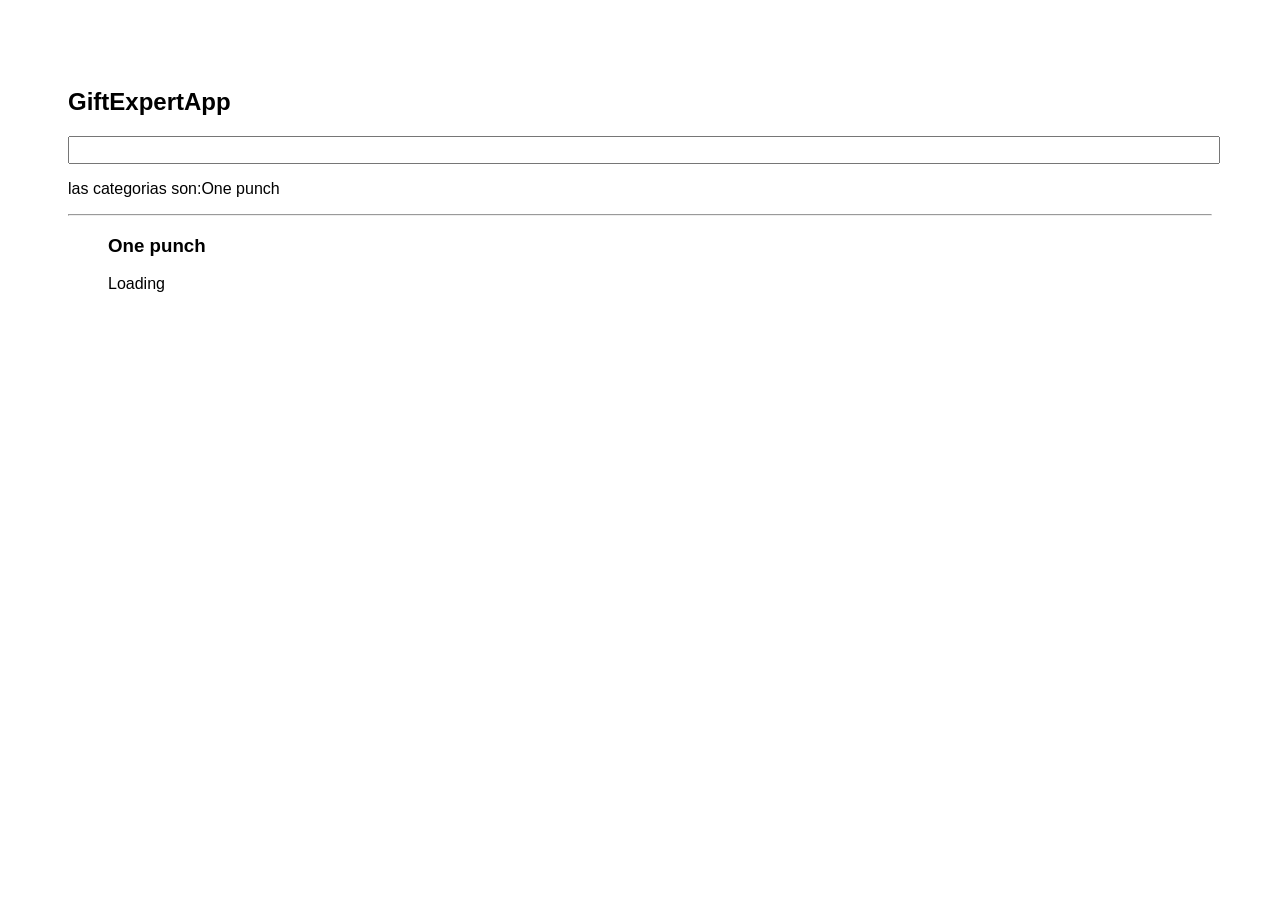
<file: docs/index.html>
<!DOCTYPE html>
<html lang="en">
  <head>
    <meta charset="utf-8" />
    <link rel="icon" href="./favicon.ico" />
    <meta name="viewport" content="width=device-width,initial-scale=1" />
    <meta name="theme-color" content="#000000" />
    <meta
      name="description"
      content="Web site created using create-react-app"
    />
    <link rel="apple-touch-icon" href="./logo192.png" />
    <link rel="manifest" href="./manifest.json" />
    <link
      rel="stylesheet"
      href="https://cdnjs.cloudflare.com/ajax/libs/animate.css/4.1.1/animate.min.css"
    />
    <title>Gif App</title>
    <link href="./static/css/main.3d4cb37a.chunk.css" rel="stylesheet" />
  </head>
  <body>
    <noscript>You need to enable JavaScript to run this app.</noscript>
    <div id="root"></div>
    <script>
      !(function (e) {
        function r(r) {
          for (
            var n, p, f = r[0], i = r[1], l = r[2], c = 0, s = [];
            c < f.length;
            c++
          )
            (p = f[c]),
              Object.prototype.hasOwnProperty.call(o, p) &&
                o[p] &&
                s.push(o[p][0]),
              (o[p] = 0);
          for (n in i)
            Object.prototype.hasOwnProperty.call(i, n) && (e[n] = i[n]);
          for (a && a(r); s.length; ) s.shift()();
          return u.push.apply(u, l || []), t();
        }
        function t() {
          for (var e, r = 0; r < u.length; r++) {
            for (var t = u[r], n = !0, f = 1; f < t.length; f++) {
              var i = t[f];
              0 !== o[i] && (n = !1);
            }
            n && (u.splice(r--, 1), (e = p((p.s = t[0]))));
          }
          return e;
        }
        var n = {},
          o = { 1: 0 },
          u = [];
        function p(r) {
          if (n[r]) return n[r].exports;
          var t = (n[r] = { i: r, l: !1, exports: {} });
          return e[r].call(t.exports, t, t.exports, p), (t.l = !0), t.exports;
        }
        (p.m = e),
          (p.c = n),
          (p.d = function (e, r, t) {
            p.o(e, r) ||
              Object.defineProperty(e, r, { enumerable: !0, get: t });
          }),
          (p.r = function (e) {
            "undefined" != typeof Symbol &&
              Symbol.toStringTag &&
              Object.defineProperty(e, Symbol.toStringTag, { value: "Module" }),
              Object.defineProperty(e, "__esModule", { value: !0 });
          }),
          (p.t = function (e, r) {
            if ((1 & r && (e = p(e)), 8 & r)) return e;
            if (4 & r && "object" == typeof e && e && e.__esModule) return e;
            var t = Object.create(null);
            if (
              (p.r(t),
              Object.defineProperty(t, "default", { enumerable: !0, value: e }),
              2 & r && "string" != typeof e)
            )
              for (var n in e)
                p.d(
                  t,
                  n,
                  function (r) {
                    return e[r];
                  }.bind(null, n)
                );
            return t;
          }),
          (p.n = function (e) {
            var r =
              e && e.__esModule
                ? function () {
                    return e.default;
                  }
                : function () {
                    return e;
                  };
            return p.d(r, "a", r), r;
          }),
          (p.o = function (e, r) {
            return Object.prototype.hasOwnProperty.call(e, r);
          }),
          (p.p = "/");
        var f = (this["webpackJsonpgif-expert-app"] =
            this["webpackJsonpgif-expert-app"] || []),
          i = f.push.bind(f);
        (f.push = r), (f = f.slice());
        for (var l = 0; l < f.length; l++) r(f[l]);
        var a = i;
        t();
      })([]);
    </script>
    <script src="./static/js/2.b5d0f97d.chunk.js"></script>
    <script src="./static/js/main.f6034853.chunk.js"></script>
  </body>
</html>
</file>
<file: docs/static/css/main.3d4cb37a.chunk.css>
*{font-family:Helvetica,Arial,sans-serif}body{padding:60px}input{color:indigo;font-size:1.2rem;width:100%}.card{align-content:center;border:1px solid grey;border-radius:6px;margin-right:10px;margin-bottom:10px;overflow:hidden}.card p{padding:5px;text-align:center}.card img{max-height:140px}.card-grid{display:flex;flex-direction:row;flex-wrap:wrap}
/*# sourceMappingURL=main.3d4cb37a.chunk.css.map */
</file>
